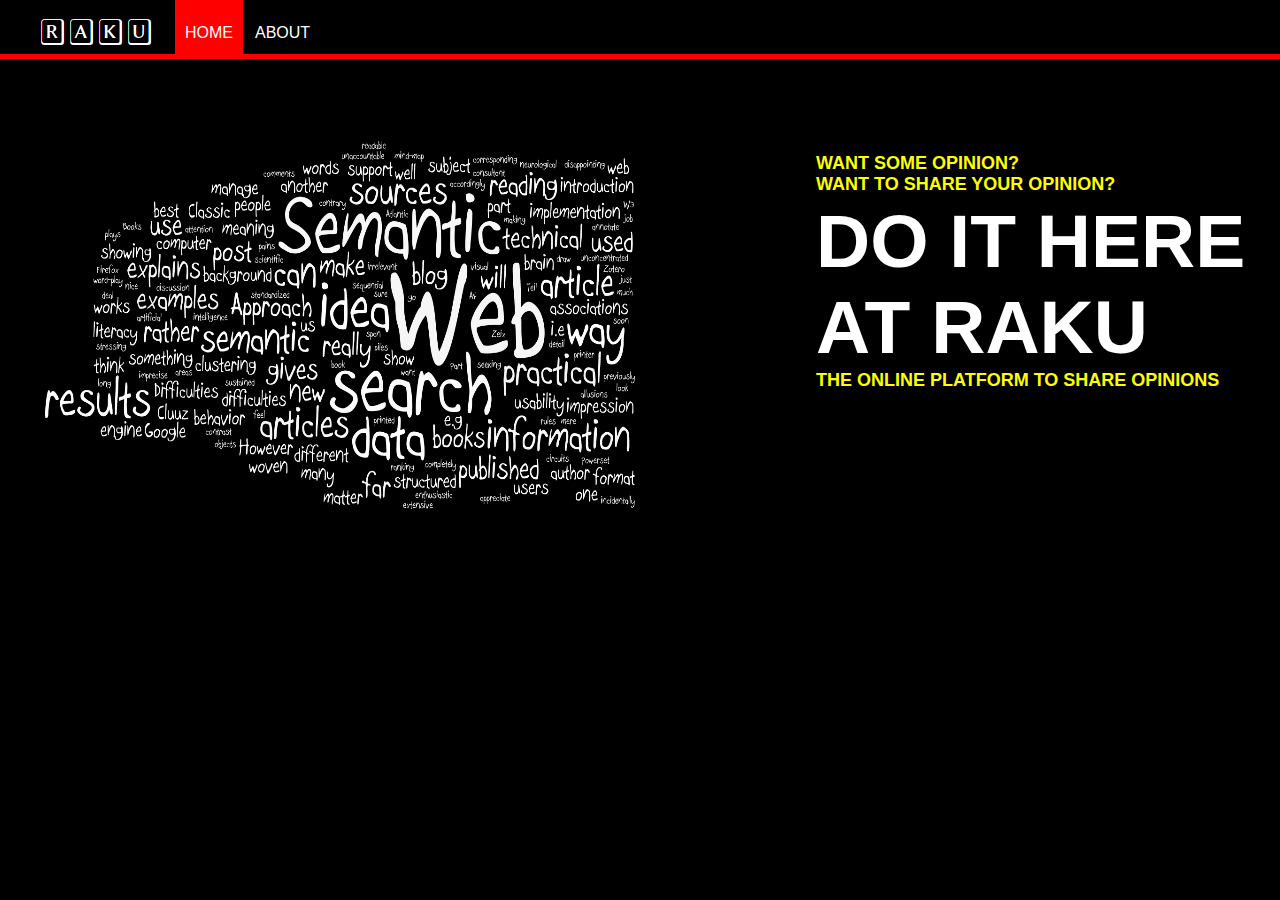
<file: index.html>
<html>
<head>
  <title>RAKU - Review on Anything in the Known Universe</title>
  <link rel="stylesheet" href="assets/css/style.css">
</head>
<body>
  <header>
    <nav>
      <h1><a href="index.html"><img src="images/logo1.png" alt="RAKU Logo"  /></a></h1>
      <ul id="nav">
        <li><a class="homered" href="index.html">HOME</a></li>
        <li><a class="homeblack" href="aboutPage.html">ABOUT</a></li>
      </ul>
    </nav>
  </header>
  <div class="divider"></div>
  <br /><br />
  &nbsp;&nbsp;&nbsp;&nbsp;&nbsp;&nbsp;&nbsp;&nbsp;&nbsp;
  <img src="images/dst.png" alt="Words" width="600" height="450" />
  <div class="fwimg1">
<h2 class="homesub">WANT SOME OPINION?</h2>
<h2 class="homesub3">WANT TO SHARE YOUR OPINION?</h2>
<h1 class="homesub1">DO IT HERE AT <b>RAKU</b></h1>
<h2 class="homesub3">THE ONLINE PLATFORM TO SHARE OPINIONS</h2>
  </div>
</body>
</html>
</file>
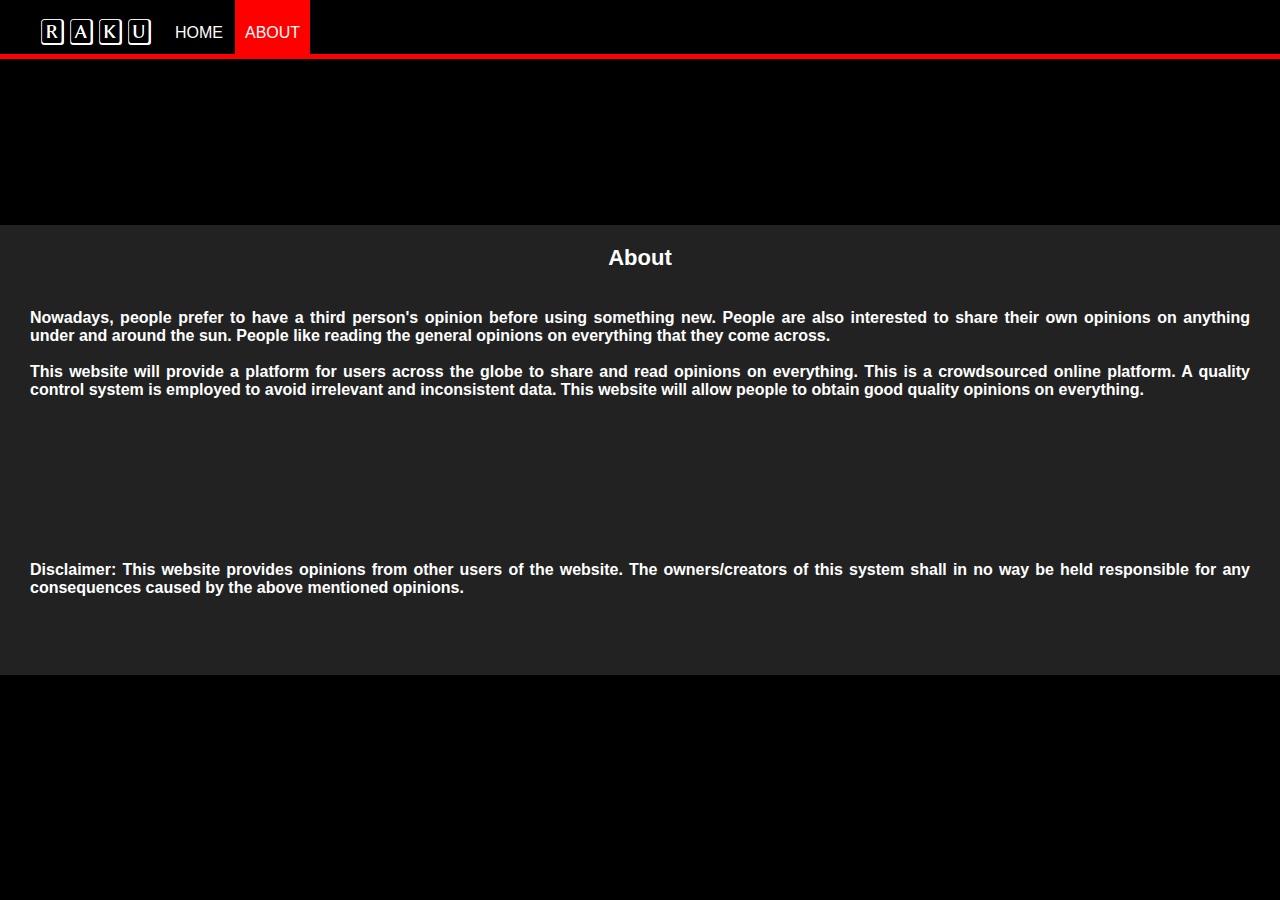
<file: aboutPage.html>
<html>
<head>
  <title>RAKU-About</title>
  <link rel="stylesheet"  type="text/css" href="assets/css/aboutPageStyle.css">
  <body>
    <header>
      <nav>
        <h1 ><a href="index.html"><img src="images/logo1.png" alt="RAKU Logo"  /></a></h1>
        <ul id="nav">
          <li><a class="homeblack" href="index.html">HOME</a></li>
          <li><a class="homered" href="aboutPage.html">ABOUT</a></li>
        </ul>
      </nav>
    </header>
    <div class="divider"></div>
    <div class="aboutArea">
      <h1>About</h1><br />
      <p>
       Nowadays, people prefer to have a third person&#39;s opinion before using something new. People are also interested to share their own opinions on anything under and around the sun. People like reading the general opinions on everything that they come across.
        <br /><br />This website will provide a platform for users across the globe to share and read opinions on everything. This is a crowdsourced online platform. A quality control system is employed to avoid irrelevant and inconsistent data. This website will allow people to obtain good quality opinions on everything.
        <br /><br /><br /><br /><br /><br /><br /><br /><br /><br />
        <b>Disclaimer&#058;</b> This website provides opinions from other users of the website. The owners/creators of this system shall in no way be held responsible for any consequences caused by the above mentioned opinions.
      </p>

    </div>
  </div>
  </body>
</head>
</html>
</file>
<file: assets/css/style.css>
body{
  margin:0;
  background: black;
}
a, a:visited, a:hover, a:active, u {
  color: inherit;
  text-decoration: none;
}
header{
  position: relative;
  background: black;
  color: white;
  padding: 8px 0px 6px 40px;
  height: 40px;

}

header h1{
  display: inline;
  font-family: "Oswald", sans-serif;
  font-weight: 400;
  font-size: 32px;
  float: left;
  margin-top: 0px;
  margin-right: 10px;
}

nav{
  width:50%;
}
nav ul{
  display:inline;
  padding: 0px;
  float:left;
}
nav ul li{
  display:inline-block;
  list-style-type: none;
  color: white;
  float:left;
  margin-left: 12px;
}
nav ul li a{
  color: white;
  text-decoration: none;
}
#nav{
  font-family: "Montserrat",sans-serif;
}
.homered{
  background-color: red;
  padding: 30px 10px 16px 10px;
}
.divider{
  background-color: red;
  height: 5px;
}
.homeblack:hover{
  background-color: red;
  padding: 30px 10px 16px 10px;
}
.fwimg1{
  width:50%;
  height:80%;
  float: right;
  background-repeat: no-repeat;
  background-size: cover;
  margin: 0;
  padding: 0;
}
.homesub{
font-family: "Raleway" ,sans-serif;
margin: 0;
padding:9% 5% 0% 27.5%;
font-size: 18px;
color: yellow;
}
.homesub1{
  font-family:"Raleway",sans-serif;
  margin:0.5% 0% 0% 27.5%;
  font-size: 75px;
  color: white;
  background-color: rgba(0,0,0,0.4);
  display: inline-block
}
.homesub2{
  font-family: "Oswald",sans-serif;
  margin: 0% 0% 0% 27.5%;
  font-size: 64px;
  color: white;
  display: inline-block;
}
.homesub3{
  font-family: "Raleway",sans-serif;
  margin: 0% 0% 0% 27.5%;
  font-size: 18px;
  color: yellow;
}
.searchBar input[type="text"]
{
  width: 100px;
  border: none;
  border-bottom: 1px solid #fff;
  background: transparent;
  outline: none;
  height: 40px;
  color: #fff;
  font-size: 16px;
}
.searchBar input{
  width: 100%;
  margin-bottom: 20px
}

.searchBar{
  width: 320px;
  height: 25px;
  background:#000;
  color: #fff;
  top: 40%;
  left: 79%;
  position: absolute;
  transform: translate(-50%,-50%);
  box-sizing: border-box;
  border: none;
  border-bottom: 1px solid #fff;
  background: transparent;
  outline: none;
  height: 40px;
  color: #fff;
  font-size: 16px;
  float: right;
}


.searchButton{
  width: 100px;
  height: 30px;
  background:#000;
  color: #fff;
  top: 50%;
  left: 95%;
  position: absolute;
  transform: translate(-50%,-50%);
  box-sizing: border-box;
}
</file>
<file: assets/css/aboutPageStyle.css>
body{
margin: 0;
padding: 0;
background: black;
background-size: cover;
background-position: center;
font-family: sans-serif;
}
header{
  background: black;
  color: white;
  padding: 8px 0px 6px 40px;
  height: 40px;
}
header h1{
  display: inline;
  font-family: "Oswald", sans-serif;
  font-weight: 400;
  font-size: 32px;
  float: left;
  margin-top: 0px;
  margin-right: 10px;
}
a, a:visited, a:hover, a:active, u {
  color: inherit;
  text-decoration: none;
}
nav ul{
  display:inline;
  padding: 0px;
  float:left;
}
nav ul li{
  display:inline-block;
  list-style-type: none;
  color: white;
  float:left;
  margin-left: 12px;
}
nav ul li a{
  color: white;
  text-decoration: none;
}
#nav{
  font-family: "Montserrat",sans-serif;
}
.homered{
  background-color: red;
  padding: 30px 10px 16px 10px;
}
.divider{
  background-color: red;
  height: 5px;
}
.homeblack:hover{
  background-color: red;
  padding: 30px 10px 16px 10px;
}
.fwimg1{
  background-image: url(images/download.jpg);
  width:100%;
  height:100%;
  background-repeat: no-repeat;
  background-size: cover;
  margin: 0;
  padding: 0;
}
.aboutArea{
  width: 1280px;
  height: 450px;
  background:#222;
  color: #fff;
  top: 50%;
  left: 50%;
  position: absolute;
  transform: translate(-50%,-50%);
  box-sizing: border-box;
  padding: 20px 30px;
}
.avatar{
  width: 100px;
  height: 100px;
  border-radius: 50%;
  position: absolute;
  top: -50px;
  left: calc(50% - 50px);
}
h1{
  margin: 0;
  padding: 0 0 20px;
  text-align: center;
  font-size: 22px;
}
.aboutArea p{
  margin: 0;
  padding: 0;
  font-weight: bold;
  text-align: justify;
  text-justify: inter-word;
}

.divider{
  background-color: red;
  height: 5px;
}

.fwimg1{
  width:100%;
  height:100%;
  background-repeat: no-repeat;
  background-size: cover;
  margin: 0;
  padding: 0;
}

.loginBox a{
  text-decoration: none;
  font-size: 12px;
  line-height: 20px;
  color: darkgrey;
}
.loginBox a:hover{
  color: #ffc107;
}
</file>
